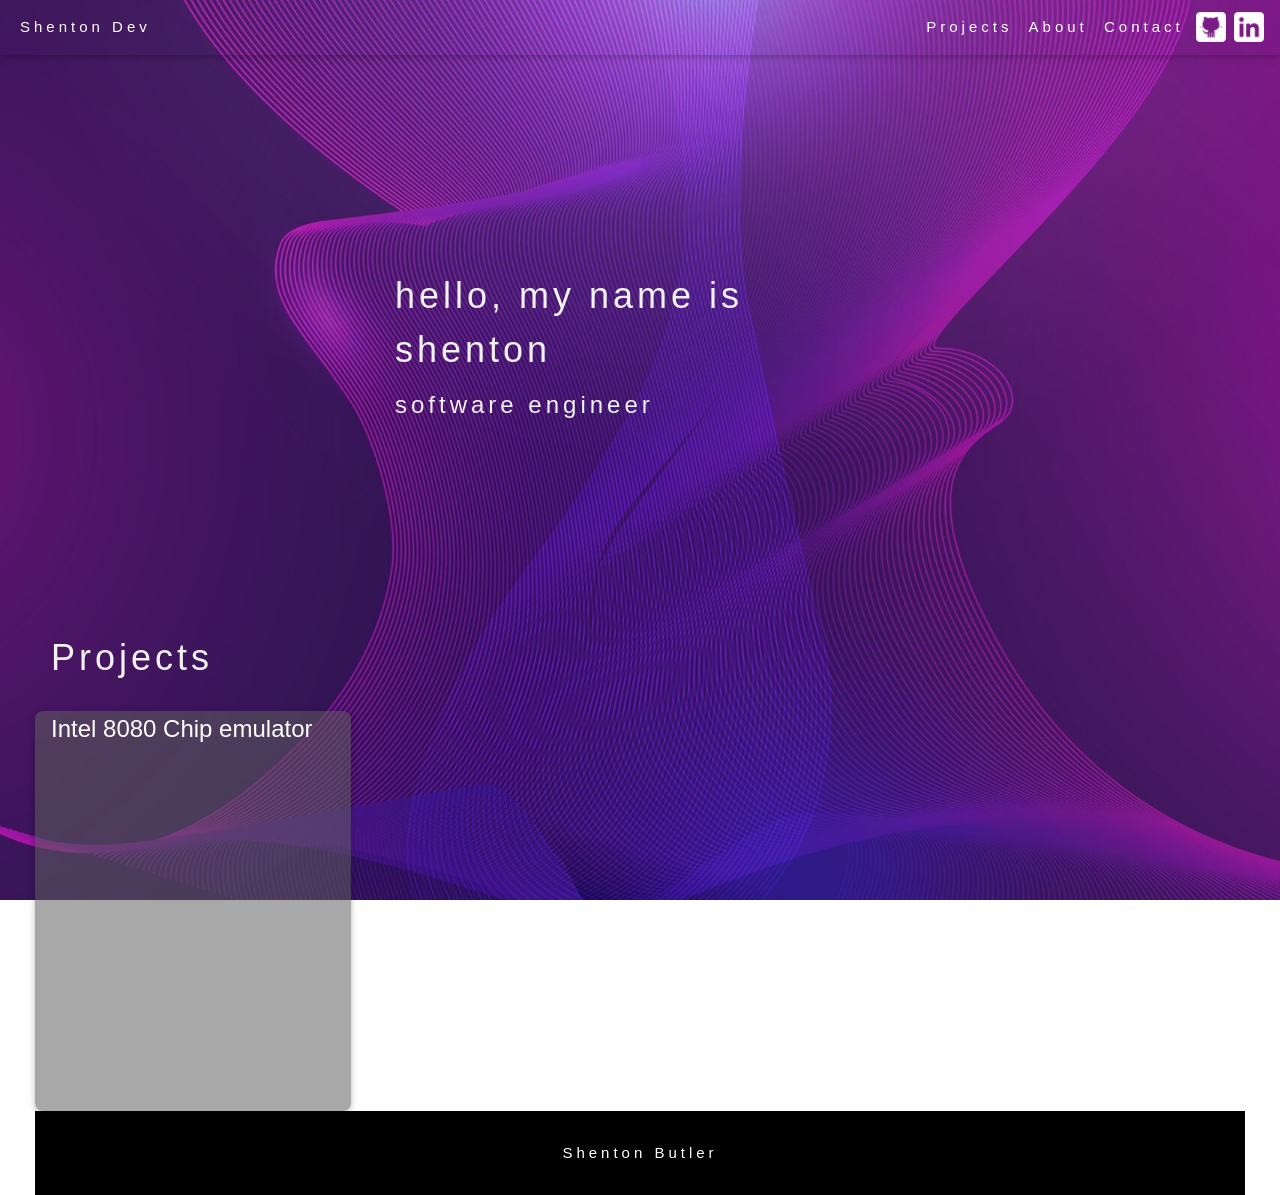
<file: index.html>
<!DOCTYPE html>
<html>
<head>
<title>shenton dev</title>
<meta charset="UTF-8">
<meta name="viewport" content="width=device-width, initial-scale=1">
<link rel="stylesheet" href="css/styling.css">
<link href='https://fonts.googleapis.com/css?family=Roboto Mono' rel='stylesheet'>
</head>
<body>

<!-- Navbar (sit on top) -->
<div class="w3-top">
  <div class="w3-wide w3-padding w3-card">
    <a href="#home" class="w3-bar-item w3-button w3-text-white">Shenton Dev</a>
    <!-- Float links to the right. Hide them on small screens -->

    <div class="w3-right w3-hide-small">
      <a href="#projects" class="w3-bar-item w3-button w3-text-white">Projects</a>
      <a href="#about" class="w3-bar-item w3-button w3-text-white">About</a>
      <a href="#contact" class="w3-bar-item w3-button w3-text-white">Contact</a>
      <a href="https://github.com/ShenBonCodes" target="_blank"><img src="icons/github-8-xxl.png" alt="github" width="30" height="30" class ="w3-bar-item"></a>
      <a href="https://www.linkedin.com/in/shenton-butler-b27360246/" target="_blank"><img src="icons/linkedin-3-xxl.png" alt="linkedin" width="30" height="30" class ="w3-bar-item"></a>
    </div>
  </div>
</div>

<!-- Header -->
<header class="w3-display-container w3-content w3-wide" style="height:550px"  id="home">
  <div class="w3-display-middle w3-margin-top w3-center">
    <h1 class="w3-xxlarge w3-text-white"><span class="w3-hide-small w3-text-light-grey ">hello, my name is shenton</span></h1>
    <h1 class="w3-xlarge w3-text-white"><span class="w3-hide-small w3-text-light-grey ">software engineer</span></h1>
  </div>
</header>

<!-- Page content -->

  <!-- Project Section -->
<div style="margin-left: 35px; margin-right: 35px">
  <div class="w3-container w3-padding-16" id="projects">
    <h1 class="w3-xxlarge w3-text-white w3-wide"><span class="w3-hide-small w3-text-light-grey ">Projects</span></h1>
  </div>

  <div class="w3-row-padding w3-card w3-project-card">
    <div class="w3-col   w3-margin-bottom">
      
        <span class="w3-xlarge w3-text-white">Intel 8080 Chip emulator</span> 
    
  </div>

</div>
<!-- End page content -->



<!-- Footer -->

<footer>
  <div class = "footer w3-padding-16 w3-wide">
    <p>Shenton Butler</p>
  </div>
</footer> 

</body>
</html>
</file>
<file: css/styling.css>
/* W3.CSS 4.15 December 2020 by Jan Egil and Borge Refsnes */
html {
    box-sizing: border-box
}

body {
    background-image: url("../dark-wavy-background-design_23-2148406586.jpg");
    background-repeat: no-repeat;
    background-attachment: fixed;
    background-size: cover;
    margin: 0
}

/* End extract */
html,body {
    font-family: Verdana,sans-serif;
    font-size: 15px;
    line-height: 1.5
    
}

html {
    overflow-x: hidden
}

h1 {
    font-size: 36px
}

h2 {
    font-size: 30px
}

h3 {
    font-size: 24px
}

h4 {
    font-size: 20px
}

h5 {
    font-size: 18px
}

h6 {
    font-size: 16px
}

.footer {
    position: sticky;
    z-index: 1;
    bottom: 0;
    width: 100%;
    background-color: black;
    color: white;
    text-align: center;
 }

.w3-serif {
    font-family: serif
}

.w3-sans-serif {
    font-family: sans-serif
}

.w3-cursive {
    font-family: cursive
}

.w3-monospace {
    font-family: monospace
}

h1,h2,h3,h4,h5,h6 {
    font-family: "Segoe UI",Arial,sans-serif;
    font-weight: 400;
    margin: 10px 0
}

.w3-wide {
    letter-spacing: 4px
}

hr {
    border: 0;
    border-top: 1px solid #eee;
    margin: 20px 0
}

.w3-image {
    max-width: 100%;
    background-attachment: fixed;
}

img {
    vertical-align: middle
}

a {
    color: inherit
}

.w3-table,.w3-table-all {
    border-collapse: collapse;
    border-spacing: 0;
    width: 100%;
    display: table
}

.w3-table-all {
    border: 1px solid #ccc
}

.w3-bordered tr,.w3-table-all tr {
    border-bottom: 1px solid #ddd
}

.w3-striped tbody tr:nth-child(even) {
    background-color: #f1f1f1
}

.w3-table-all tr:nth-child(odd) {
    background-color: #fff
}

.w3-table-all tr:nth-child(even) {
    background-color: #f1f1f1
}

.w3-hoverable tbody tr:hover,.w3-ul.w3-hoverable li:hover {
    background-color: #ccc
}

.w3-centered tr th,.w3-centered tr td {
    text-align: center
}

.w3-table td,.w3-table th,.w3-table-all td,.w3-table-all th {
    padding: 8px 8px;
    display: table-cell;
    text-align: left;
    vertical-align: top
}

.w3-table th:first-child,.w3-table td:first-child,.w3-table-all th:first-child,.w3-table-all td:first-child {
    padding-left: 16px
}

.w3-btn,.w3-button {
    border: none;
    display: inline-block;
    padding: 8px 4px;
    vertical-align: middle;
    overflow: hidden;
    text-decoration: none;
    color: inherit;
    background-color: inherit;
    text-align: center;
    cursor: pointer;
    white-space: nowrap
}

.w3-btn:hover {
    box-shadow: 0 8px 16px 0 rgba(0,0,0,0.2),0 6px 20px 0 rgba(0,0,0,0.19)
}

.w3-btn,.w3-button {
    -webkit-touch-callout: none;
    -webkit-user-select: none;
    -khtml-user-select: none;
    -moz-user-select: none;
    -ms-user-select: none;
    user-select: none
}

.w3-disabled,.w3-btn:disabled,.w3-button:disabled {
    cursor: not-allowed;
    opacity: 0.3
}

.w3-disabled *,:disabled * {
    pointer-events: none
}

.w3-btn.w3-disabled:hover,.w3-btn:disabled:hover {
    box-shadow: none
}

.w3-badge,.w3-tag {
    background-color: #000;
    color: #fff;
    display: inline-block;
    padding-left: 8px;
    padding-right: 8px;
    text-align: center
}

.w3-badge {
    border-radius: 50%
}

.w3-ul {
    list-style-type: none;
    padding: 0;
    margin: 0
}

.w3-ul li {
    padding: 8px 16px;
    border-bottom: 1px solid #ddd
}

.w3-ul li:last-child {
    border-bottom: none
}

.w3-tooltip,.w3-display-container {
    position: relative
}

.w3-tooltip .w3-text {
    display: none
}

.w3-tooltip:hover .w3-text {
    display: inline-block
}

.w3-ripple:active {
    opacity: 0.5
}

.w3-ripple {
    transition: opacity 0s
}

.w3-input {
    padding: 8px;
    display: block;
    border: none;
    border-bottom: 1px solid #ccc;
    width: 100%
}

.w3-select {
    padding: 9px 0;
    width: 100%;
    border: none;
    border-bottom: 1px solid #ccc
}

.w3-dropdown-click,.w3-dropdown-hover {
    position: relative;
    display: inline-block;
    cursor: pointer
}

.w3-dropdown-hover:hover .w3-dropdown-content {
    display: block
}

.w3-dropdown-hover:first-child,.w3-dropdown-click:hover {
    background-color: #ccc;
    color: #000
}

.w3-dropdown-hover:hover > .w3-button:first-child,.w3-dropdown-click:hover > .w3-button:first-child {
    background-color: #ccc;
    color: #000
}

.w3-dropdown-content {
    cursor: auto;
    color: #000;
    background-color: #fff;
    display: none;
    position: absolute;
    min-width: 160px;
    margin: 0;
    padding: 0;
    z-index: 1
}

.w3-check,.w3-radio {
    width: 24px;
    height: 24px;
    position: relative;
    top: 6px
}

.w3-sidebar {
    height: 100%;
    width: 200px;
    background-color: #fff;
    position: fixed!important;
    z-index: 1;
    overflow: auto
}

.w3-bar-block .w3-dropdown-hover,.w3-bar-block .w3-dropdown-click {
    width: 100%
}

.w3-bar-block .w3-dropdown-hover .w3-dropdown-content,.w3-bar-block .w3-dropdown-click .w3-dropdown-content {
    min-width: 100%
}

.w3-bar-block .w3-dropdown-hover .w3-button,.w3-bar-block .w3-dropdown-click .w3-button {
    width: 100%;
    text-align: left;
    padding: 8px 16px
}

.w3-main,#main {
    transition: margin-left .4s
}

.w3-modal {
    z-index: 3;
    display: none;
    padding-top: 100px;
    position: fixed;
    left: 0;
    top: 0;
    width: 100%;
    height: 100%;
    overflow: auto;
    background-color: rgb(0,0,0);
    background-color: rgba(0,0,0,0.4)
}

.w3-modal-content {
    margin: auto;
    background-color: #fff;
    position: relative;
    padding: 0;
    outline: 0;
    width: 600px
}

.w3-bar {
    width: 100%;
    overflow: hidden
}

.w3-center .w3-bar {
    display: inline-block;
    width: auto
}

.w3-bar .w3-bar-item {
    padding: 8px 16px;
    float: left;
    width: auto;
    border: none;
    display: block;
    outline: 0
}

.w3-bar .w3-dropdown-hover,.w3-bar .w3-dropdown-click {
    position: static;
    float: left
}

.w3-bar .w3-button {
    white-space: normal
}

.w3-bar-block .w3-bar-item {
    width: 100%;
    display: block;
    padding: 8px 16px;
    text-align: left;
    border: none;
    white-space: normal;
    float: none;
    outline: 0
}

.w3-bar-block.w3-center .w3-bar-item {
    text-align: center
}

.w3-block {
    display: block;
    width: 100%
}

.w3-responsive {
    display: block;
    overflow-x: auto
}

.w3-container:after,.w3-container:before,.w3-panel:after,.w3-panel:before,.w3-row:after,.w3-row:before,.w3-row-padding:after,.w3-row-padding:before, .w3-cell-row:before,.w3-cell-row:after,.w3-clear:after,.w3-clear:before,.w3-bar:before,.w3-bar:after {
    content: "";
    display: table;
    clear: both
}

.w3-col,.w3-half,.w3-third,.w3-twothird,.w3-threequarter,.w3-quarter {
    float: left;
    width: 100%
}

.w3-col.s1 {
    width: 8.33333%
}

.w3-col.s2 {
    width: 16.66666%
}

.w3-col.s3 {
    width: 24.99999%
}

.w3-col.s4 {
    width: 33.33333%
}

.w3-col.s5 {
    width: 41.66666%
}

.w3-col.s6 {
    width: 49.99999%
}

.w3-col.s7 {
    width: 58.33333%
}

.w3-col.s8 {
    width: 66.66666%
}

.w3-col.s9 {
    width: 74.99999%
}

.w3-col.s10 {
    width: 83.33333%
}

.w3-col.s11 {
    width: 91.66666%
}

.w3-col.s12 {
    width: 99.99999%
}

@media (min-width: 601px) {
    .w3-col.m1 {
        width:8.33333%
    }

    .w3-col.m2 {
        width: 16.66666%
    }

    .w3-col.m3,.w3-quarter {
        width: 24.99999%
    }

    .w3-col.m4,.w3-third {
        width: 33.33333%
    }

    .w3-col.m5 {
        width: 41.66666%
    }

    .w3-col.m6,.w3-half {
        width: 49.99999%
    }

    .w3-col.m7 {
        width: 58.33333%
    }

    .w3-col.m8,.w3-twothird {
        width: 66.66666%
    }

    .w3-col.m9,.w3-threequarter {
        width: 74.99999%
    }

    .w3-col.m10 {
        width: 83.33333%
    }

    .w3-col.m11 {
        width: 91.66666%
    }

    .w3-col.m12 {
        width: 99.99999%
    }
}

@media (min-width: 993px) {
    .w3-col.l1 {
        width:8.33333%
    }

    .w3-col.l2 {
        width: 16.66666%
    }

    .w3-col.l3 {
        width: 24.99999%
    }

    .w3-col.l4 {
        width: 33.33333%
    }

    .w3-col.l5 {
        width: 41.66666%
    }

    .w3-col.l6 {
        width: 49.99999%
    }

    .w3-col.l7 {
        width: 58.33333%
    }

    .w3-col.l8 {
        width: 66.66666%
    }

    .w3-col.l9 {
        width: 74.99999%
    }

    .w3-col.l10 {
        width: 83.33333%
    }

    .w3-col.l11 {
        width: 91.66666%
    }

    .w3-col.l12 {
        width: 99.99999%
    }
}

.w3-rest {
    overflow: hidden
}

.w3-stretch {
    margin-left: -16px;
    margin-right: -16px
}

.w3-content,.w3-auto {
    margin-left: auto;
    margin-right: auto
}

.w3-content {
    
    color:#ccc;
    max-width: 980px
}

.w3-auto {
    max-width: 1140px
}

.w3-cell-row {
    display: table;
    width: 100%
}

.w3-cell {
    display: table-cell
}

.w3-cell-top {
    vertical-align: top
}

.w3-cell-middle {
    vertical-align: middle
}

.w3-cell-bottom {
    vertical-align: bottom
}

.w3-hide {
    display: none!important
}

.w3-show-block,.w3-show {
    display: block!important
}

.w3-show-inline-block {
    display: inline-block!important
}

@media (max-width: 1205px) {
    .w3-auto {
        max-width:95%
    }
}

@media (max-width: 600px) {
    .w3-modal-content {
        margin:0 10px;
        width: auto!important
    }

    .w3-modal {
        padding-top: 30px
    }

    .w3-dropdown-hover.w3-mobile .w3-dropdown-content,.w3-dropdown-click.w3-mobile .w3-dropdown-content {
        position: relative
    }

    .w3-hide-small {
        display: none!important
    }

    .w3-mobile {
        display: block;
        width: 100%!important
    }

    .w3-bar-item.w3-mobile,.w3-dropdown-hover.w3-mobile,.w3-dropdown-click.w3-mobile {
        text-align: center
    }

    .w3-dropdown-hover.w3-mobile,.w3-dropdown-hover.w3-mobile .w3-btn,.w3-dropdown-hover.w3-mobile .w3-button,.w3-dropdown-click.w3-mobile,.w3-dropdown-click.w3-mobile .w3-btn,.w3-dropdown-click.w3-mobile .w3-button {
        width: 100%
    }
}

@media (max-width: 768px) {
    .w3-modal-content {
        width:500px
    }

    .w3-modal {
        padding-top: 50px
    }
}

@media (min-width: 993px) {
    .w3-modal-content {
        width:900px
    }

    .w3-hide-large {
        display: none!important
    }

    .w3-sidebar.w3-collapse {
        display: block!important
    }
}

@media (max-width: 992px) and (min-width:601px) {
    .w3-hide-medium {
        display:none!important
    }
}

@media (max-width: 992px) {
    .w3-sidebar.w3-collapse {
        display:none
    }

    .w3-main {
        margin-left: 0!important;
        margin-right: 0!important
    }

    .w3-auto {
        max-width: 100%
    }
}

.w3-top{
    opacity: 0.5;
    position: static;
    width: 100%;
    z-index: 1
}

.w3-bottom {
    background-color: black;
    color: white;
    opacity: 1;
    position: static;
    width: 100%;
    z-index: 1
}

.w3-top {
    opacity: 1;
    top: 0
}

.bottom {
    bottom: 0
}

.w3-overlay {
    position: fixed;
    display: none;
    width: 100%;
    height: 100%;
    top: 0;
    left: 0;
    right: 0;
    bottom: 0;
    background-color: rgba(0,0,0,0.5);
    z-index: 2
}

.w3-display-topleft {
    position: absolute;
    left: 0;
    top: 0
}

.w3-display-topright {
    position: absolute;
    right: 0;
    top: 0
}

.w3-display-bottomleft {
    position: absolute;
    left: 0;
    bottom: 0
}

.w3-display-bottomright {
    position: absolute;
    right: 0;
    bottom: 0
}

.w3-display-middle {
    position: absolute;
    top: 50%;
    left: 50%;
    transform: translate(-50%,-50%);
    -ms-transform: translate(-50%,-50%)
}

.w3-display-left {
    position: absolute;
    top: 50%;
    left: 0%;
    transform: translate(0%,-50%);
    -ms-transform: translate(-0%,-50%)
}

.w3-display-right {
    position: absolute;
    top: 50%;
    right: 0%;
    transform: translate(0%,-50%);
    -ms-transform: translate(0%,-50%)
}

.w3-display-topmiddle {
    position: absolute;
    left: 50%;
    top: 0;
    transform: translate(-50%,0%);
    -ms-transform: translate(-50%,0%)
}

.w3-display-bottommiddle {
    position: absolute;
    left: 50%;
    bottom: 0;
    transform: translate(-50%,0%);
    -ms-transform: translate(-50%,0%)
}

.w3-display-container:hover .w3-display-hover {
    display: block
}

.w3-display-container:hover span.w3-display-hover {
    display: inline-block
}

.w3-display-hover {
    display: none
}

.w3-display-position {
    position: absolute
}

.w3-circle {
    border-radius: 50%
}

.w3-round-small {
    border-radius: 2px
}

.w3-round,.w3-round-medium {
    border-radius: 4px
}

.w3-round-large {
    border-radius: 8px
}

.w3-round-xlarge {
    border-radius: 16px
}

.w3-round-xxlarge {
    border-radius: 32px
}

.w3-row-padding,.w3-row-padding>.w3-half,.w3-row-padding>.w3-third,.w3-row-padding>.w3-twothird,.w3-row-padding>.w3-threequarter,.w3-row-padding>.w3-quarter,.w3-row-padding>.w3-col {
    padding: 0 8px
}

.w3-container,.w3-panel {
    opacity: 1;
    padding: 0.01em 16px
}

.w3-panel {
    margin-top: 16px;
    margin-bottom: 16px
}

.w3-code,.w3-codespan {
    font-family: Consolas,"courier new";
    font-size: 16px
}

.w3-code {
    width: auto;
    background-color: #fff;
    padding: 8px 12px;
    border-left: 4px solid #4CAF50;
    word-wrap: break-word
}

.w3-codespan {
    color: crimson;
    background-color: #f1f1f1;
    padding-left: 4px;
    padding-right: 4px;
    font-size: 110%
}

.w3-card,.w3-card-2 {
    box-shadow: 0 2px 5px 0 rgba(0,0,0,0.16),0 2px 10px 0 rgba(0,0,0,0.12)
}

.w3-card-4,.w3-hover-shadow:hover {
    box-shadow: 0 4px 10px 0 rgba(0,0,0,0.2),0 4px 20px 0 rgba(0,0,0,0.19)
}

.w3-project-card {
    width: 300px;
    height: 400px;
    border-radius: 8px;
    background-color: #5d5d5d89;
}

.w3-spin {
    animation: w3-spin 2s infinite linear
}

@keyframes w3-spin {
    0% {
        transform: rotate(0deg)
    }

    100% {
        transform: rotate(359deg)
    }
}

.w3-animate-fading {
    animation: fading 10s infinite
}

@keyframes fading {
    0% {
        opacity: 0
    }

    50% {
        opacity: 1
    }

    100% {
        opacity: 0
    }
}

.w3-animate-opacity {
    animation: opac 0.8s
}

@keyframes opac {
    from {
        opacity: 0
    }

    to {
        opacity: 1
    }
}

.w3-animate-top {
    position: relative;
    animation: animatetop 0.4s
}

@keyframes animatetop {
    from {
        top: -300px;
        opacity: 0
    }

    to {
        top: 0;
        opacity: 1
    }
}

.w3-animate-left {
    position: relative;
    animation: animateleft 0.4s
}

@keyframes animateleft {
    from {
        left: -300px;
        opacity: 0
    }

    to {
        left: 0;
        opacity: 1
    }
}

.w3-animate-right {
    position: relative;
    animation: animateright 0.4s
}

@keyframes animateright {
    from {
        right: -300px;
        opacity: 0
    }

    to {
        right: 0;
        opacity: 1
    }
}

.w3-animate-bottom {
    position: relative;
    animation: animatebottom 0.4s
}

@keyframes animatebottom {
    from {
        bottom: -300px;
        opacity: 0
    }

    to {
        bottom: 0;
        opacity: 1
    }
}

.w3-animate-zoom {
    animation: animatezoom 0.6s
}

@keyframes animatezoom {
    from {
        transform: scale(0)
    }

    to {
        transform: scale(1)
    }
}

.w3-animate-input {
    transition: width 0.4s ease-in-out
}

.w3-animate-input:focus {
    width: 100%!important
}

.w3-opacity,.w3-hover-opacity:hover {
    opacity: 0.60
}

.w3-opacity-off,.w3-hover-opacity-off:hover {
    opacity: 1
}

.w3-opacity-max {
    opacity: 0.25
}

.w3-opacity-min {
    opacity: 0.75
}

.w3-greyscale-max,.w3-grayscale-max,.w3-hover-greyscale:hover,.w3-hover-grayscale:hover {
    filter: grayscale(100%)
}

.w3-greyscale,.w3-grayscale {
    filter: grayscale(75%)
}

.w3-greyscale-min,.w3-grayscale-min {
    filter: grayscale(50%)
}

.w3-sepia {
    filter: sepia(75%)
}

.w3-sepia-max,.w3-hover-sepia:hover {
    filter: sepia(100%)
}

.w3-sepia-min {
    filter: sepia(50%)
}

.w3-tiny {
    font-size: 10px!important
}

.w3-small {
    font-size: 12px!important
}

.w3-medium {
    font-size: 15px!important
}

.w3-large {
    font-size: 18px!important
}

.w3-xlarge {
    font-size: 24px!important
}

.w3-xxlarge {
    font-size: 36px!important
}

.w3-xxxlarge {
    font-size: 48px!important
}

.w3-jumbo {
    font-size: 64px!important
}

.w3-left-align {
    text-align: left!important
}

.w3-right-align {
    text-align: right!important
}

.w3-justify {
    text-align: justify!important
}

.w3-border-0 {
    border: 0!important
}

.w3-border {
    border: 1px solid #ccc!important
}

.w3-border-top {
    border-top: 1px solid #ccc!important
}

.w3-border-bottom {
    border-bottom: 1px solid #ccc!important
}

.w3-border-left {
    border-left: 1px solid #ccc!important
}

.w3-border-right {
    border-right: 1px solid #ccc!important
}

.w3-topbar {
    border-top: 6px solid #ccc!important
}

.w3-bottombar {
    border-bottom: 6px solid #ccc!important
}

.w3-leftbar {
    border-left: 6px solid #ccc!important
}

.w3-rightbar {
    border-right: 6px solid #ccc!important
}

.w3-section,.w3-code {
    margin-top: 16px!important;
    margin-bottom: 16px!important
}

.w3-margin {
    margin: 16px!important
}

.w3-margin-top {
    margin-top: 16px!important
}

.w3-margin-bottom {
    margin-bottom: 16px!important
}

.w3-margin-left {
    margin-left: 16px!important
}

.w3-margin-right {
    margin-right: 16px!important
}

.w3-padding-small {
    padding: 4px 8px!important
}

.w3-padding {
    padding: 8px 16px!important
}

.w3-padding-large {
    padding: 12px 24px!important
}

.w3-padding-16 {
    padding-top: 16px!important;
    padding-bottom: 16px!important
}

.w3-padding-24 {
    padding-top: 24px!important;
    padding-bottom: 24px!important
}

.w3-padding-32 {
    padding-top: 32px!important;
    padding-bottom: 32px!important
}

.w3-padding-48 {
    padding-top: 48px!important;
    padding-bottom: 48px!important
}

.w3-padding-64 {
    padding-top: 64px!important;
    padding-bottom: 64px!important
}

.w3-padding-top-64 {
    padding-top: 64px!important
}

.w3-padding-top-48 {
    padding-top: 48px!important
}

.w3-padding-top-32 {
    padding-top: 32px!important
}

.w3-padding-top-24 {
    padding-top: 24px!important
}

.w3-left {
    float: left!important
}

.w3-right {
    float: right!important
}

.w3-centering {
    position: absolute;
    right: 36%;
    display: inline-block
}

.w3-button:hover {
    color: #000000!important;

}

.w3-transparent,.w3-hover-none:hover {
    background-color: transparent!important
}

.w3-hover-none:hover {
    box-shadow: none!important
}

/* Colors */
.w3-amber,.w3-hover-amber:hover {
    color: #000!important;
    background-color: #ffc107!important
}

.w3-aqua,.w3-hover-aqua:hover {
    color: #000!important;
    background-color: #00ffff!important
}

.w3-blue,.w3-hover-blue:hover {
    color: #fff!important;
    background-color: #2196F3!important
}

.w3-light-blue,.w3-hover-light-blue:hover {
    color: #000!important;
    background-color: #87CEEB!important
}

.w3-brown,.w3-hover-brown:hover {
    color: #fff!important;
    background-color: #795548!important
}

.w3-cyan,.w3-hover-cyan:hover {
    color: #000!important;
    background-color: #00bcd4!important
}

.w3-blue-grey,.w3-hover-blue-grey:hover,.w3-blue-gray,.w3-hover-blue-gray:hover {
    color: #fff!important;
    background-color: #607d8b!important
}

.w3-green,.w3-hover-green:hover {
    color: #fff!important;
    background-color: #4CAF50!important
}

.w3-light-green,.w3-hover-light-green:hover {
    color: #000!important;
    background-color: #8bc34a!important
}

.w3-indigo,.w3-hover-indigo:hover {
    color: #fff!important;
    background-color: #3f51b5!important
}

.w3-khaki,.w3-hover-khaki:hover {
    color: #000!important;
    background-color: #f0e68c!important
}

.w3-lime,.w3-hover-lime:hover {
    color: #000!important;
    background-color: #cddc39!important
}

.w3-orange,.w3-hover-orange:hover {
    color: #000!important;
    background-color: #ff9800!important
}

.w3-deep-orange,.w3-hover-deep-orange:hover {
    color: #fff!important;
    background-color: #ff5722!important
}

.w3-pink,.w3-hover-pink:hover {
    color: #fff!important;
    background-color: #e91e63!important
}

.w3-purple,.w3-hover-purple:hover {
    color: #fff!important;
    background-color: #9c27b0!important
}

.w3-deep-purple,.w3-hover-deep-purple:hover {
    color: #fff!important;
    background-color: #673ab7!important
}

.w3-red,.w3-hover-red:hover {
    color: #fff!important;
    background-color: #f44336!important
}

.w3-sand,.w3-hover-sand:hover {
    color: #000!important;
    background-color: #fdf5e6!important
}

.w3-teal,.w3-hover-teal:hover {
    color: #fff!important;
    background-color: #009688!important
}

.w3-yellow,.w3-hover-yellow:hover {
    color: #000!important;
    background-color: #ffeb3b!important
}

.w3-white,.w3-hover-white:hover {
    color: #000!important;
    background-color: #fff!important
}

.w3-black,.w3-hover-black:hover {
    color: #fff!important;
    background-color: #000!important
}

.w3-grey,.w3-hover-grey:hover,.w3-gray,.w3-hover-gray:hover {
    color: #000!important;
    background-color: #9e9e9e!important
}

.w3-light-grey,.w3-hover-light-grey:hover,.w3-light-gray,.w3-hover-light-gray:hover {
    color: #000!important;
    background-color: #f1f1f1!important
}

.w3-dark-grey,.w3-hover-dark-grey:hover,.w3-dark-gray,.w3-hover-dark-gray:hover {
    color: #fff!important;
    background-color: #616161!important
}

.w3-pale-red,.w3-hover-pale-red:hover {
    color: #000!important;
    background-color: #ffdddd!important
}

.w3-pale-green,.w3-hover-pale-green:hover {
    color: #000!important;
    background-color: #ddffdd!important
}

.w3-pale-yellow,.w3-hover-pale-yellow:hover {
    color: #000!important;
    background-color: #ffffcc!important
}

.w3-pale-blue,.w3-hover-pale-blue:hover {
    color: #000!important;
    background-color: #ddffff!important
}

.w3-text-amber,.w3-hover-text-amber:hover {
    color: #ffc107!important
}

.w3-text-aqua,.w3-hover-text-aqua:hover {
    color: #00ffff!important
}

.w3-text-blue,.w3-hover-text-blue:hover {
    color: #2196F3!important
}

.w3-text-light-blue,.w3-hover-text-light-blue:hover {
    color: #87CEEB!important
}

.w3-text-brown,.w3-hover-text-brown:hover {
    color: #795548!important
}

.w3-text-cyan,.w3-hover-text-cyan:hover {
    color: #00bcd4!important
}

.w3-text-blue-grey,.w3-hover-text-blue-grey:hover,.w3-text-blue-gray,.w3-hover-text-blue-gray:hover {
    color: #607d8b!important
}

.w3-text-green,.w3-hover-text-green:hover {
    color: #4CAF50!important
}

.w3-text-light-green,.w3-hover-text-light-green:hover {
    color: #8bc34a!important
}

.w3-text-indigo,.w3-hover-text-indigo:hover {
    color: #3f51b5!important
}

.w3-text-khaki,.w3-hover-text-khaki:hover {
    color: #b4aa50!important
}

.w3-text-lime,.w3-hover-text-lime:hover {
    color: #cddc39!important
}

.w3-text-orange,.w3-hover-text-orange:hover {
    color: #ff9800!important
}

.w3-text-deep-orange,.w3-hover-text-deep-orange:hover {
    color: #ff5722!important
}

.w3-text-pink,.w3-hover-text-pink:hover {
    color: #e91e63!important
}

.w3-text-purple,.w3-hover-text-purple:hover {
    color: #9c27b0!important
}

.w3-text-deep-purple,.w3-hover-text-deep-purple:hover {
    color: #673ab7!important
}

.w3-text-red,.w3-hover-text-red:hover {
    color: #f44336!important
}

.w3-text-sand,.w3-hover-text-sand:hover {
    color: #fdf5e6!important
}

.w3-text-teal,.w3-hover-text-teal:hover {
    color: #009688!important
}

.w3-text-yellow,.w3-hover-text-yellow:hover {
    color: #d2be0e!important
}

.w3-text-white,.w3-hover-text-white:hover {
    color: #fff!important
}

.w3-text-whitish,.w3-hover-text-whitish:hover {
    color: #c9c9c9!important
}

.w3-text-black,.w3-hover-text-black:hover {
    color: #000!important
}

.w3-text-grey,.w3-hover-text-grey:hover,.w3-text-gray,.w3-hover-text-gray:hover {
    color: #757575!important
}

.w3-text-light-grey,.w3-hover-text-light-grey:hover,.w3-text-light-gray,.w3-hover-text-light-gray:hover {
    color: #f1f1f1!important
}

.w3-text-dark-grey,.w3-hover-text-dark-grey:hover,.w3-text-dark-gray,.w3-hover-text-dark-gray:hover {
    color: #3a3a3a!important
}

.w3-border-amber,.w3-hover-border-amber:hover {
    border-color: #ffc107!important
}

.w3-border-aqua,.w3-hover-border-aqua:hover {
    border-color: #00ffff!important
}

.w3-border-blue,.w3-hover-border-blue:hover {
    border-color: #2196F3!important
}

.w3-border-light-blue,.w3-hover-border-light-blue:hover {
    border-color: #87CEEB!important
}

.w3-border-brown,.w3-hover-border-brown:hover {
    border-color: #795548!important
}

.w3-border-cyan,.w3-hover-border-cyan:hover {
    border-color: #00bcd4!important
}

.w3-border-blue-grey,.w3-hover-border-blue-grey:hover,.w3-border-blue-gray,.w3-hover-border-blue-gray:hover {
    border-color: #607d8b!important
}

.w3-border-green,.w3-hover-border-green:hover {
    border-color: #4CAF50!important
}

.w3-border-light-green,.w3-hover-border-light-green:hover {
    border-color: #8bc34a!important
}

.w3-border-indigo,.w3-hover-border-indigo:hover {
    border-color: #3f51b5!important
}

.w3-border-khaki,.w3-hover-border-khaki:hover {
    border-color: #f0e68c!important
}

.w3-border-lime,.w3-hover-border-lime:hover {
    border-color: #cddc39!important
}

.w3-border-orange,.w3-hover-border-orange:hover {
    border-color: #ff9800!important
}

.w3-border-deep-orange,.w3-hover-border-deep-orange:hover {
    border-color: #ff5722!important
}

.w3-border-pink,.w3-hover-border-pink:hover {
    border-color: #e91e63!important
}

.w3-border-purple,.w3-hover-border-purple:hover {
    border-color: #9c27b0!important
}

.w3-border-deep-purple,.w3-hover-border-deep-purple:hover {
    border-color: #673ab7!important
}

.w3-border-red,.w3-hover-border-red:hover {
    border-color: #f44336!important
}

.w3-border-sand,.w3-hover-border-sand:hover {
    border-color: #fdf5e6!important
}

.w3-border-teal,.w3-hover-border-teal:hover {
    border-color: #009688!important
}

.w3-border-yellow,.w3-hover-border-yellow:hover {
    border-color: #ffeb3b!important
}

.w3-border-white,.w3-hover-border-white:hover {
    border-color: #fff!important
}

.w3-border-black,.w3-hover-border-black:hover {
    border-color: #000!important
}

.w3-border-grey,.w3-hover-border-grey:hover,.w3-border-gray,.w3-hover-border-gray:hover {
    border-color: #9e9e9e!important
}

.w3-border-light-grey,.w3-hover-border-light-grey:hover,.w3-border-light-gray,.w3-hover-border-light-gray:hover {
    border-color: #f1f1f1!important
}

.w3-border-dark-grey,.w3-hover-border-dark-grey:hover,.w3-border-dark-gray,.w3-hover-border-dark-gray:hover {
    border-color: #616161!important
}

.w3-border-pale-red,.w3-hover-border-pale-red:hover {
    border-color: #ffe7e7!important
}

.w3-border-pale-green,.w3-hover-border-pale-green:hover {
    border-color: #e7ffe7!important
}

.w3-border-pale-yellow,.w3-hover-border-pale-yellow:hover {
    border-color: #ffffcc!important
}

.w3-border-pale-blue,.w3-hover-border-pale-blue:hover {
    border-color: #e7ffff!important
}
</file>
